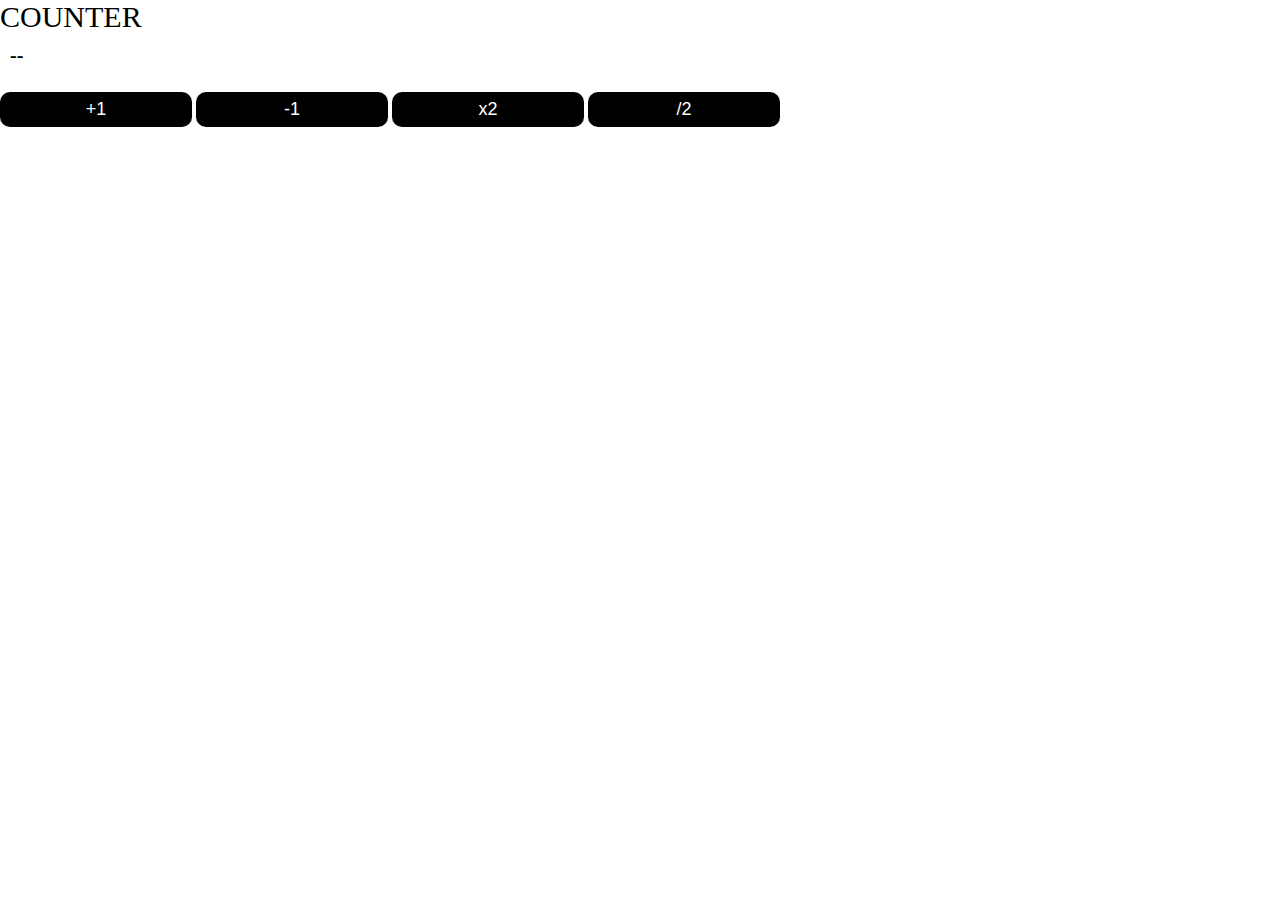
<file: counter/index.html>
<!DOCTYPE html>
<html lang="en">
<head>
    <meta charset="UTF-8">
    <meta name="viewport" content="width=device-width, initial-scale=1.0">
    <title>Document</title>
    <!-- css link -->
    <link rel="stylesheet" href="style.css">
</head>
<body>

    <div class="container">
        <p>COUNTER</p>
        <h1 id="number">--</h1>

        <button id="btn1">+1</button>
        <button id="btn2">-1</button>
        <button id="btn3">x2</button>
        <button id="btn4">/2</button>
        
    </div>



    <script src="script.js"></script>



    
</body>
</html>
</file>
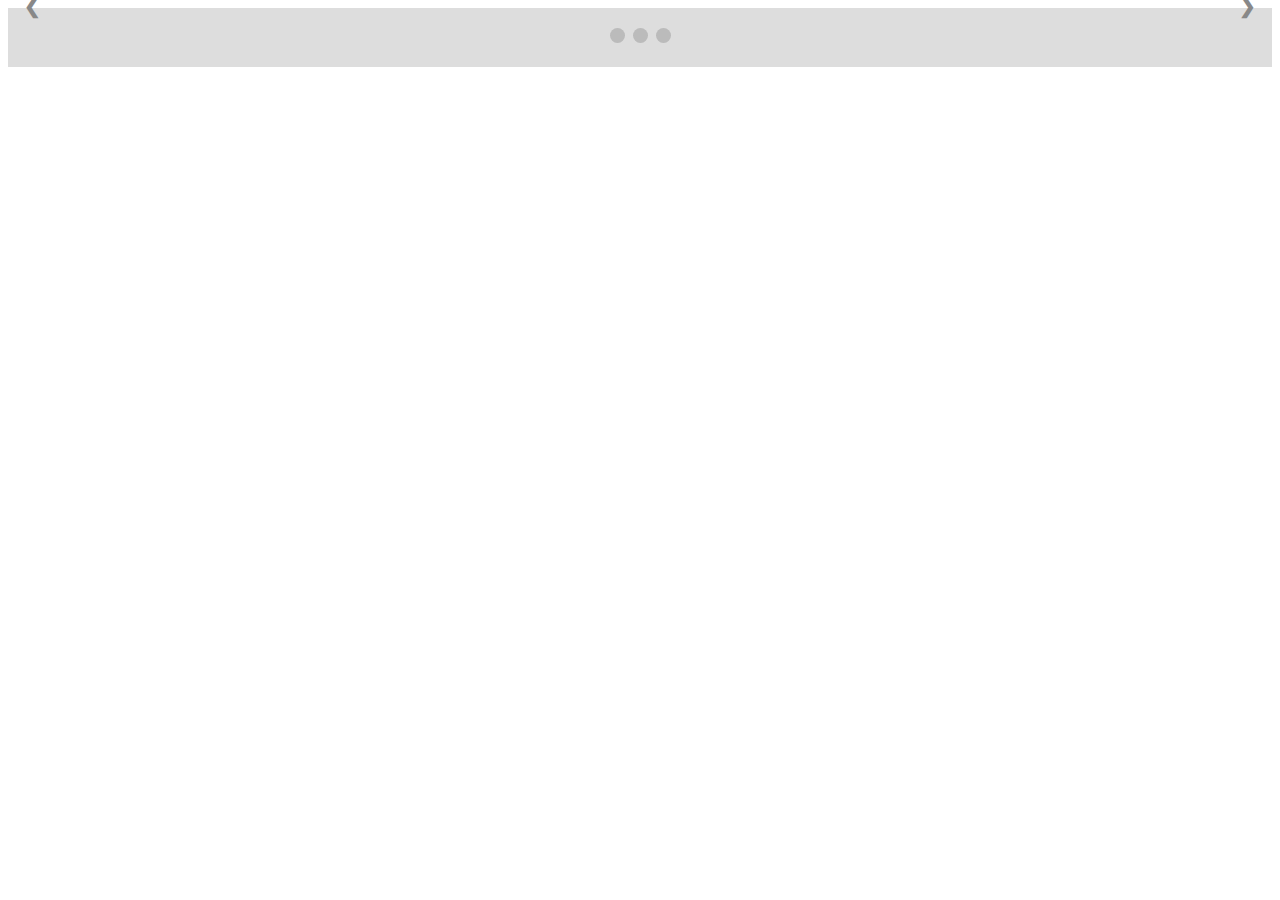
<file: quotes/index.html>
<!DOCTYPE html>
<html lang="en">
<head>
    <meta charset="UTF-8">
    <meta name="viewport" content="width=device-width, initial-scale=1.0">
    <title>Document</title>

    <!-- main css file -->
     <link rel="stylesheet" type="text/css" href="style.css">

    <!-- main js file -->
     <script src="script.js"></script>

</head>
<body>
    
    <!-- Slideshow container -->
<div class="slideshow-container">

    <!-- Full-width slides/quotes -->
    <div class="mySlides">
      <q>I love you the more in that I believe you had liked me for my own sake and for nothing else</q>
      <p class="author">- John Keats</p>
    </div>
  
    <div class="mySlides">
      <q>But man is not made for defeat. A man can be destroyed but not defeated.</q>
      <p class="author">- Ernest Hemingway</p>
    </div>
  
    <div class="mySlides">
      <q>I have not failed. I've just found 10,000 ways that won't work.</q>
      <p class="author">- Thomas A. Edison</p>
    </div>
  
    <!-- Next/prev buttons -->
    <a class="prev" onclick="plusSlides(-1)">&#10094;</a>
    <a class="next" onclick="plusSlides(1)">&#10095;</a>
  </div>
  
  <!-- Dots/bullets/indicators -->
  <div class="dot-container">
    <span class="dot" onclick="currentSlide(1)"></span>
    <span class="dot" onclick="currentSlide(2)"></span>
    <span class="dot" onclick="currentSlide(3)"></span>
  </div>

</body>
</html>
</file>
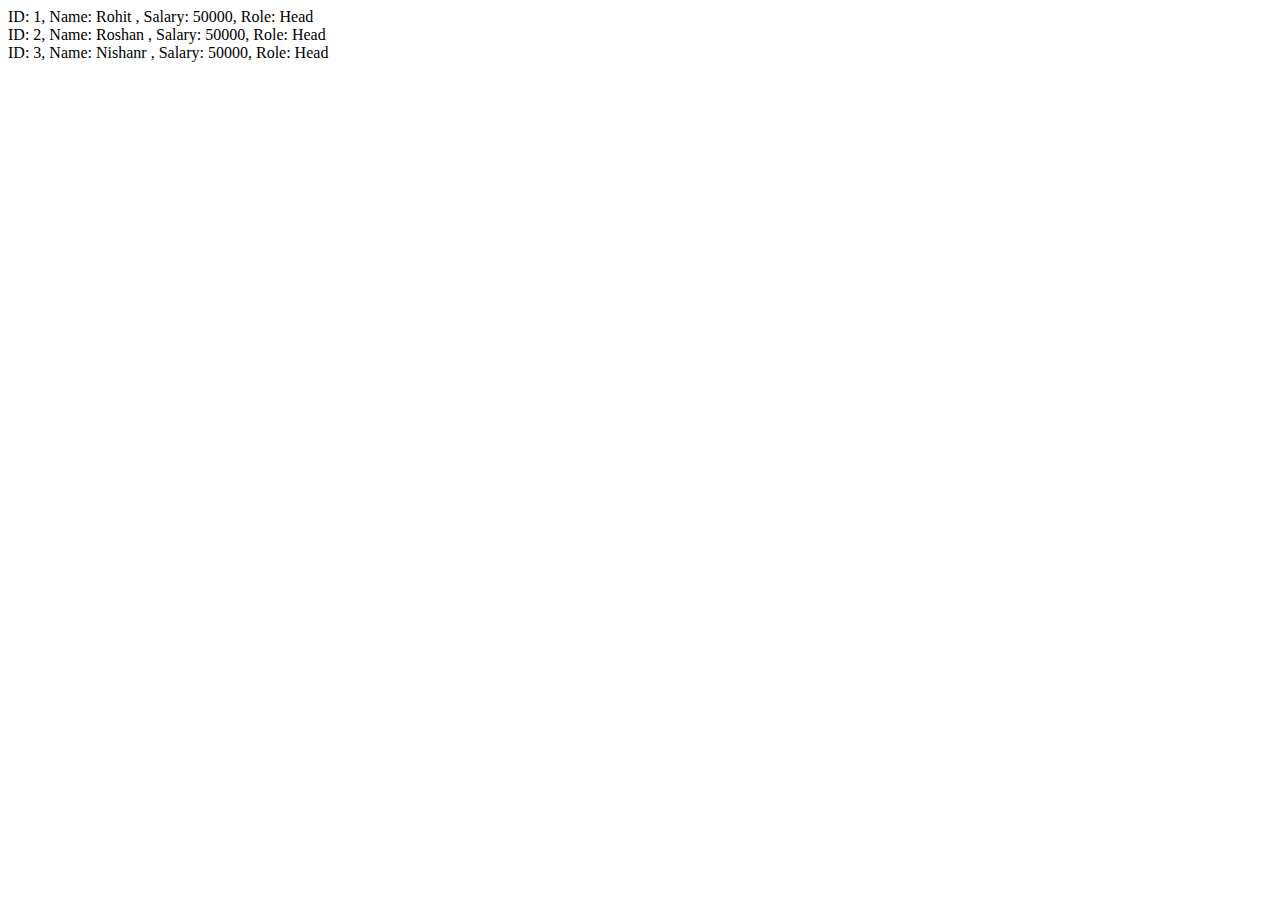
<file: opp basic question/index1.html>
<!DOCTYPE html>
<html lang="en">

<head>
    <meta charset="UTF-8">
    <meta name="viewport" content="width=device-width, initial-scale=1.0">
    <title></title>
</head>

<body>
    <script>

// Data Encapsulation


        class Employee {
            id;
            name;
            salary;
            role;

            set(id, name, salary, role) {
                this.id = id;
                this.name = name;
                this.salary = salary;
                this.role = role;
            }

            get() {
                document.write(`ID: ${this.id}, Name: ${this.name}, Salary: ${this.salary}, Role: ${this.role}<br>`);
            }
        };

        const emp1 = new Employee();
        emp1.set(1, ' Rohit ', 50000, ' Head ');
        emp1.get();

        const emp2 = new Employee();
        emp2.set(2, ' Roshan ', 50000, ' Head ');
        emp2.get();

        const emp3 = new Employee();
        emp3.set(3, ' Nishanr ', 50000, ' Head ');
        emp3.get();

    </script>
</body>

</html>
</file>
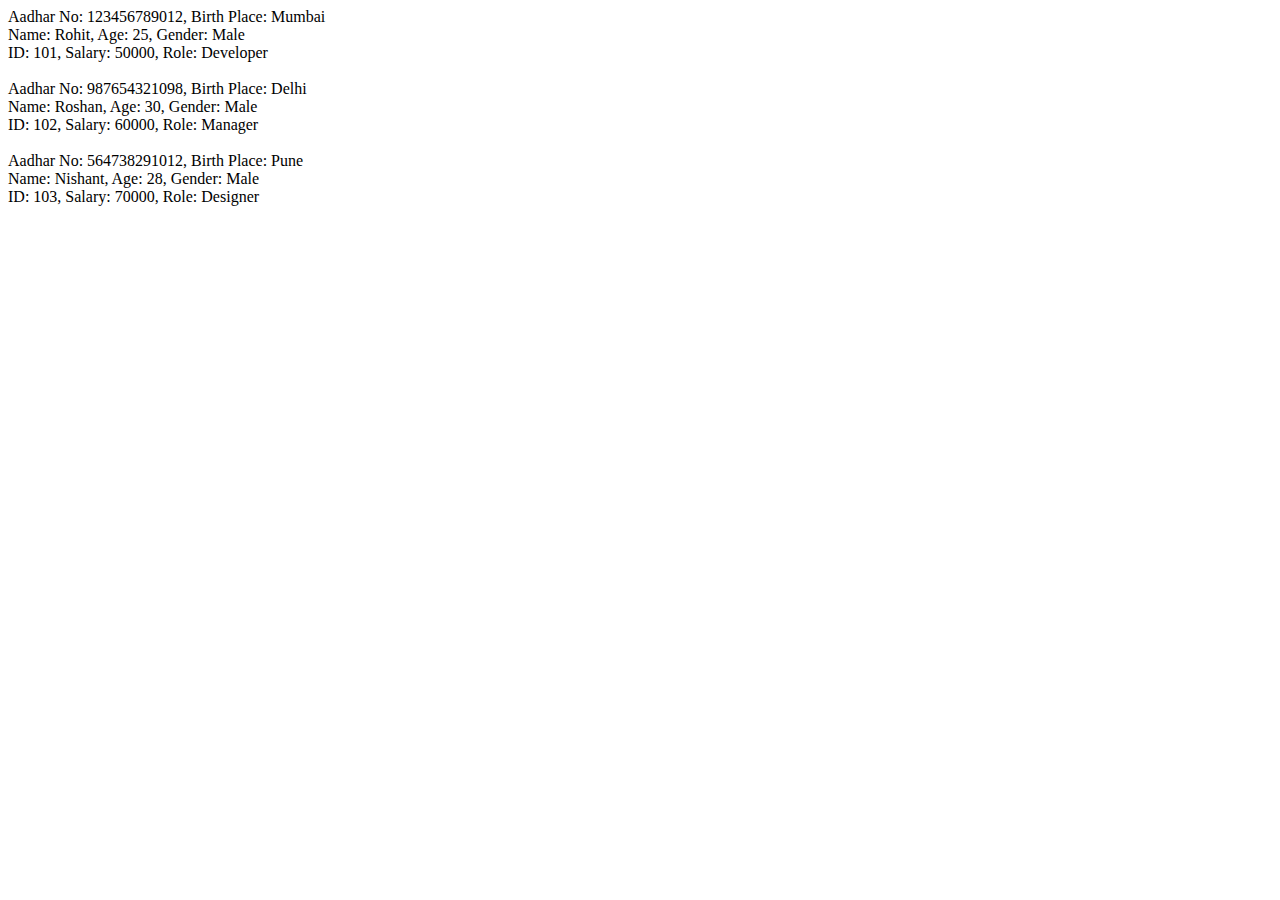
<file: opp basic question/index2.html>
<!DOCTYPE html>
<html lang="en">

<head>
    <meta charset="UTF-8">
    <meta name="viewport" content="width=device-width, initial-scale=1.0">
    <title></title>
</head>

<body>

    <script>

// Inheritence

        

        class Indian {
            constructor(adharNo, birthPlace) {
                this.adharNo = adharNo;
                this.birthPlace = birthPlace;
            }
        }

        class Person extends Indian {
            constructor(adharNo, birthPlace, name, age, gender) {
                super(adharNo, birthPlace);
                this.name = name;
                this.age = age;
                this.gender = gender;
            }
        }

        class Employee extends Person {
            constructor(adharNo, birthPlace, name, age, gender, id, salary, role) {
                super(adharNo, birthPlace, name, age, gender);
                this.id = id;
                this.salary = salary;
                this.role = role;
            }

            getDetails() {
                document.write(`Aadhar No: ${this.adharNo}, Birth Place: ${this.birthPlace}<br>`);
                document.write(`Name: ${this.name}, Age: ${this.age}, Gender: ${this.gender}<br>`);
                document.write(`ID: ${this.id}, Salary: ${this.salary}, Role: ${this.role}<br>`);
            }
        }

        const emp1 = new Employee(123456789012, "Mumbai", "Rohit", 25, "Male", 101, 50000, "Developer<br>");
        const emp2 = new Employee(987654321098, "Delhi", "Roshan", 30, "Male", 102, 60000, "Manager <br>");
        const emp3 = new Employee(564738291012, "Pune", "Nishant", 28, "Male", 103, 70000, "Designer <br>");

        emp1.getDetails();
        emp2.getDetails();
        emp3.getDetails();

    </script>

</body>

</html>
</file>
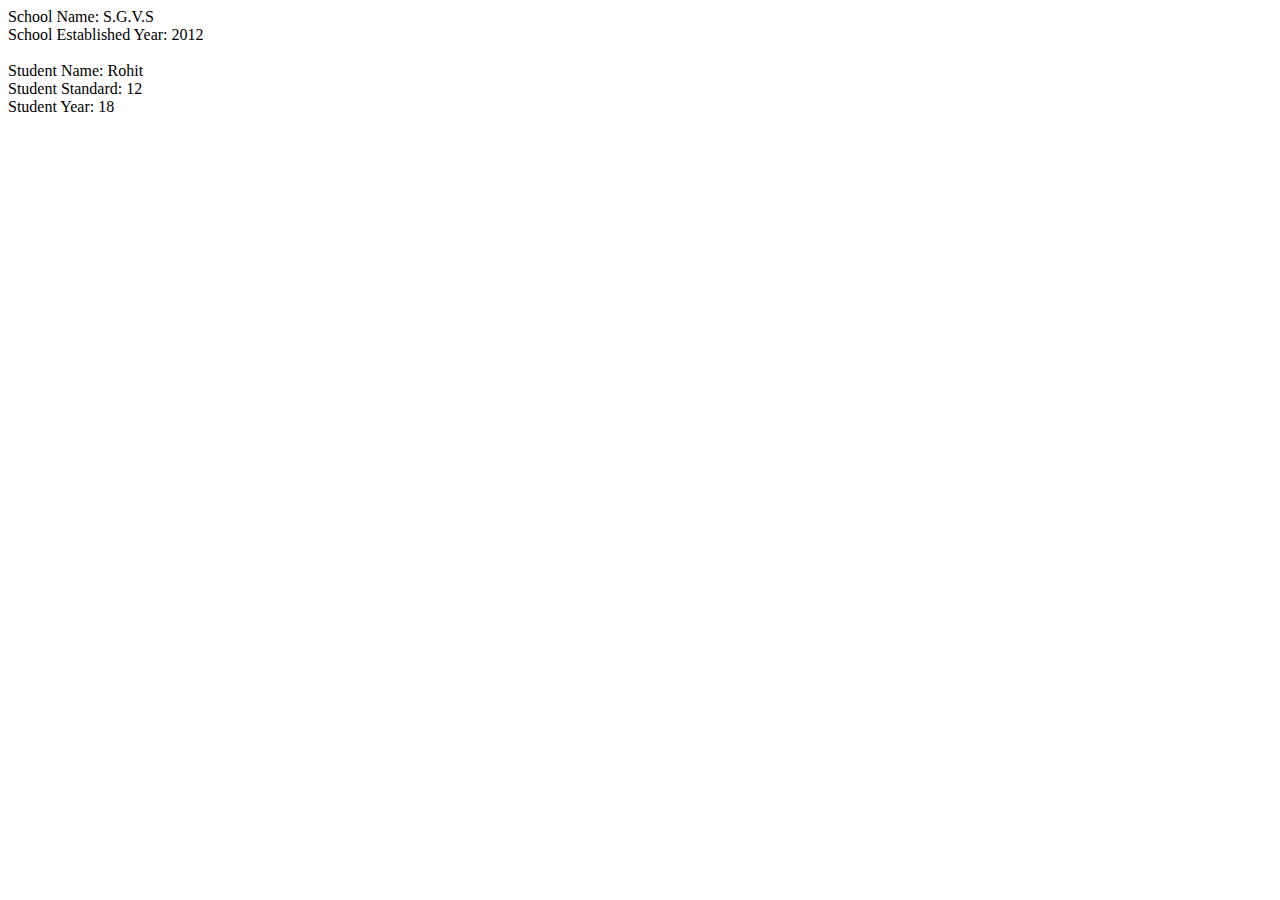
<file: opp basic question/index3.html>
<!DOCTYPE html>
<html lang="en">

<head>
    <meta charset="UTF-8">
    <meta name="viewport" content="width=device-width, initial-scale=1.0">
    <title></title>
</head>

<body>

    <script>

// Over Riding

        

        class School {
            constructor(sch_name, sch_year) {
                this.sch_name = sch_name;
                this.sch_year = sch_year
            }

            display() {
                document.write(`School Name: ${this.sch_name}<br>School Established Year: ${this.sch_year}<br><br>`);
            }
        };

        class Student extends School {
            constructor(sch_name, sch_year, stdt_name, stdt_std, stdt_year) {
                super(sch_name, sch_year);
                this.stdt_name = stdt_name;
                this.stdt_std = stdt_std;
                this.stdt_year = stdt_year;
            }

            display() {
                super.display();
                document.write(`Student Name: ${this.stdt_name}<br>Student Standard: ${this.stdt_std}<br>Student Year: ${this.stdt_year}`);
            }
        };

        const school = new School("S.G.V.S", 2012);
        const student = new Student("S.G.V.S", 2012, "Rohit", 12, 18);

        student.display();

    </script>

</body>

</html>
</file>
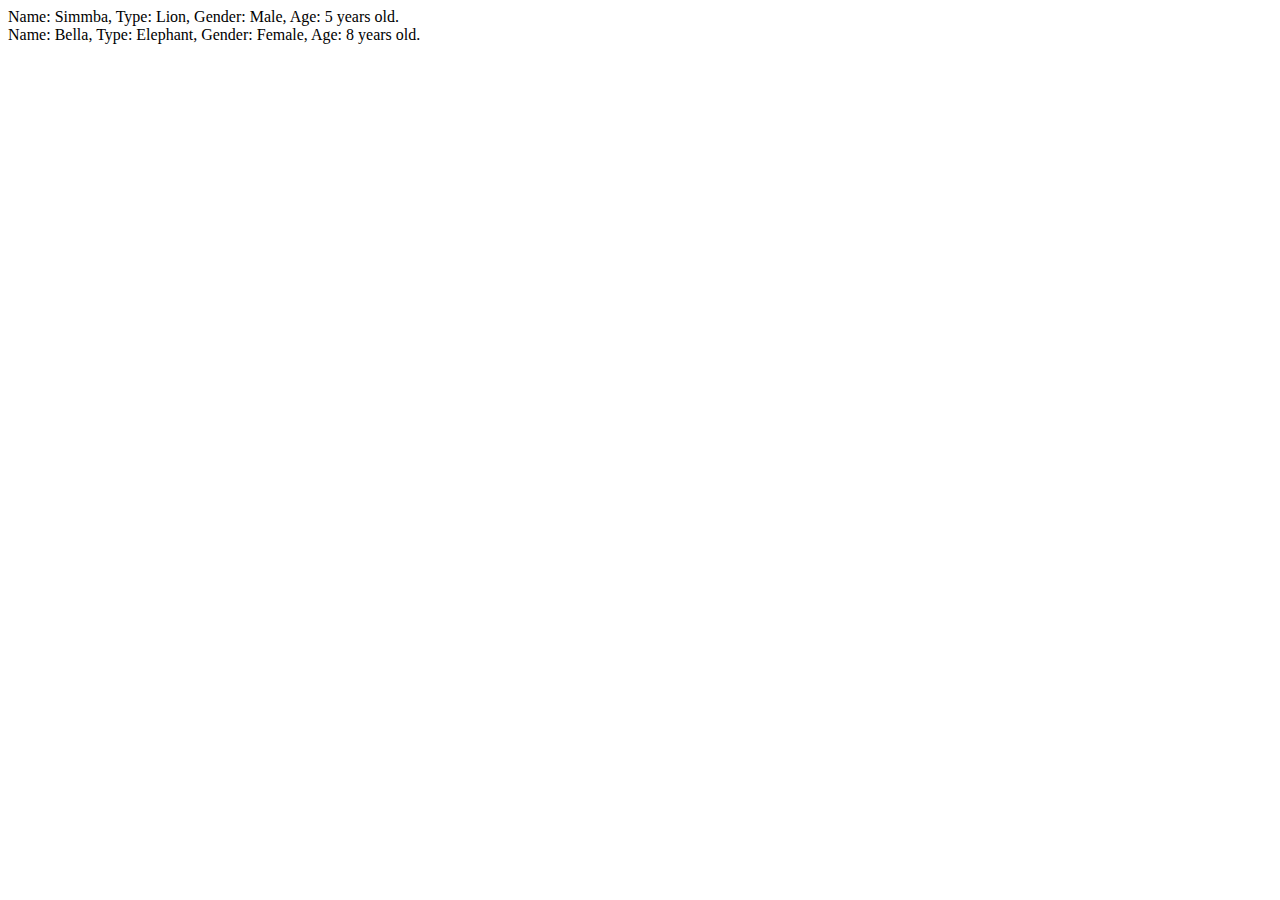
<file: opp basic question/index5.html>
<!DOCTYPE html>
<html lang="en">

<head>
    <meta charset="UTF-8">
    <meta name="viewport" content="width=device-width, initial-scale=1.0">
    
</head>

<body>

    <script>

// Private Attribute Data Encapsulation

    

        class Animals {

            #name;
            #type;
            #gender;
            #age;

            set(name, type, gender, age) {
                this.#name = name;
                this.#type = type;
                this.#gender = gender;
                this.#age = age;
            }

            get() {
                document.write(`Name: ${this.#name}, Type: ${this.#type}, Gender: ${this.#gender}, Age: ${this.#age} years old.<br>`);
            }

        };

        const animal1 = new Animals();
        animal1.set('Simmba', 'Lion', 'Male', '5');
        animal1.get();

        const animal2 = new Animals();
        animal2.set('Bella', 'Elephant', 'Female', '8');
        animal2.get();

    </script>

</body>

</html>
</file>
<file: counter/style.css>
* {
    margin: 0%;
    padding: 0%;
    box-sizing: border-box;
}

/* body {
    min-height: 100vh;
    display: flex;
    flex-direction: row;
    justify-content: center;
    align-items: center;
} */

/* .container {
    height: 500px;
    width: 500px;
    background-color: lightcyan;
    border-radius: 20px;
    display: flex;
    flex-direction: column;
    justify-content: center;
    align-items: center;
    padding: 20px;
    box-shadow: 0px 5px 10px rgba(0, 0, 0, 0.1);
} */

.container p {
    text-align: start;
    font: 30px bold;
}

h1 {
    align-items: center;
    padding: 10px;
    font-size: 20px;
}

button {
    height: 35px;
    width: 15%;
    margin-bottom: 10px;
    margin-top: 15px;
    border: none;
    border-radius: 10px;
    background-color: black;
    color: white;
    font-family: arial;
    font-size: large;
    transition: .2s all ease-in-out;
}
</file>
<file: quotes/style.css>
/* Slideshow container */
.slideshow-container {
    position: relative;
    background: #f1f1f1f1;
  }
  
  /* Slides */
  .mySlides {
    display: none;
    padding: 80px;
    text-align: center;
  }
  
  /* Next & previous buttons */
  .prev, .next {
    cursor: pointer;
    position: absolute;
    top: 50%;
    width: auto;
    margin-top: -30px;
    padding: 16px;
    color: #888;
    font-weight: bold;
    font-size: 20px;
    border-radius: 0 3px 3px 0;
    user-select: none;
  }
  
  /* Position the "next button" to the right */
  .next {
    position: absolute;
    right: 0;
    border-radius: 3px 0 0 3px;
  }
  
  /* On hover, add a black background color with a little bit see-through */
  .prev:hover, .next:hover {
    background-color: rgba(0,0,0,0.8);
    color: white;
  }
  
  /* The dot/bullet/indicator container */
  .dot-container {
    text-align: center;
    padding: 20px;
    background: #ddd;
  }
  
  /* The dots/bullets/indicators */
  .dot {
    cursor: pointer;
    height: 15px;
    width: 15px;
    margin: 0 2px;
    background-color: #bbb;
    border-radius: 50%;
    display: inline-block;
    transition: background-color 0.6s ease;
  }
  
  /* Add a background color to the active dot/circle */
  .active, .dot:hover {
    background-color: #717171;
  }
  
  /* Add an italic font style to all quotes */
  q {font-style: italic;}
  
  /* Add a blue color to the author */
  .author {color: cornflowerblue;}
</file>
